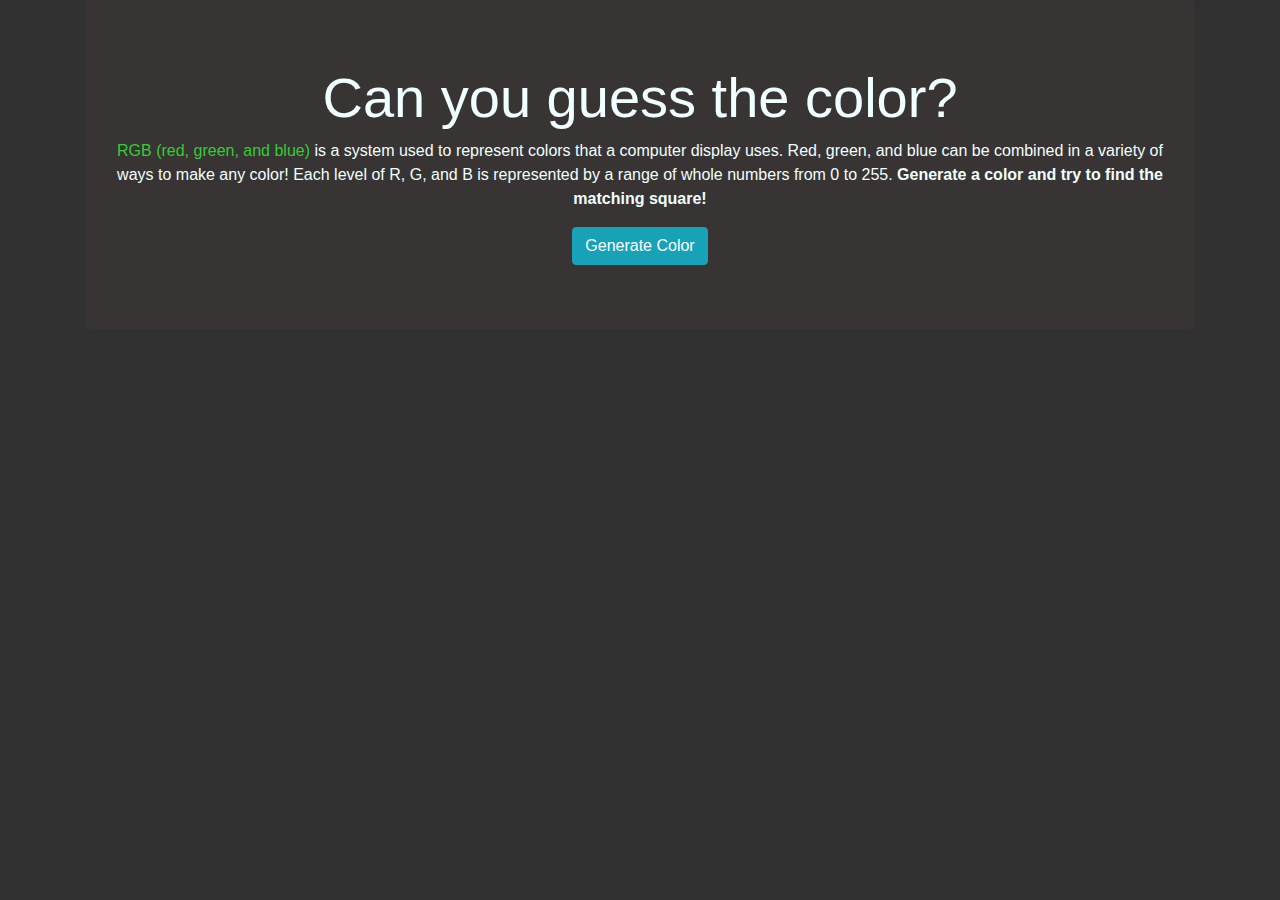
<file: index.html>
<!DOCTYPE html>
<html lang="en">

<head>
  <meta charset="UTF-8">
  <meta name="viewport" content="width=device-width, initial-scale=1.0">
  <title>Guess That Color</title>
  <!-- CSS only -->
  <link rel="stylesheet" href="https://stackpath.bootstrapcdn.com/bootstrap/4.5.2/css/bootstrap.min.css"
    integrity="sha384-JcKb8q3iqJ61gNV9KGb8thSsNjpSL0n8PARn9HuZOnIxN0hoP+VmmDGMN5t9UJ0Z" crossorigin="anonymous">
  <link rel="stylesheet" href="app.css">

</head>

<body>
  <div class="container text-center">
    <div class="jumbotron text-center">
      <h1 class="display-4">Can you guess the color?</h1>
      <p><a href="https://whatis.techtarget.com/definition/RGB-red-green-and-blue">RGB (red, green, and blue)</a> is a
        system used to represent colors that a computer display uses.
        Red, green, and blue can be combined in a variety of ways to make any color! Each level of R, G, and B is
        represented by a range of
        whole numbers from 0 to 255. <b>Generate a color and try to find the matching square!</b></p>
      <p class="randomColor"></p>
      <div class="game-buttons">
        <button type="button" class="btn btn-info make-color">Generate Color</button>
      </div>
      <div class="alert alert-danger mt-3 hidden" role="alert">
        Wrong answer, try again
      </div>
    </div>
    <table class="color-grid mx-auto"></table>
    <div class="modal fade" id="myModal" tabindex="-1" role="dialog" aria-labelledby="exampleModalLabel"
      aria-hidden="true">
      <div class="modal-dialog" role="document">
        <div class="modal-content">
          <div class="modal-header">
            <h5 class="modal-title" id="exampleModalLabel">You won!!</h5>
            <button type="button" class="close" data-dismiss="modal" aria-label="Close">
              <span aria-hidden="true">&times;</span>
            </button>
          </div>
          <div class="modal-body">
            Way to go!! You picked the right color!
          </div>
          <div class="modal-footer">
            <button type="button" class="btn btn-secondary" data-dismiss="modal">Close</button>
            <button type="button" class="btn btn-info restartModal">Play Again</button>
          </div>
        </div>
      </div>
    </div>
  </div>
</body>
<!-- JS, Popper.js, and jQuery -->
<script src="https://code.jquery.com/jquery-3.5.1.slim.min.js"
  integrity="sha384-DfXdz2htPH0lsSSs5nCTpuj/zy4C+OGpamoFVy38MVBnE+IbbVYUew+OrCXaRkfj" crossorigin="anonymous"></script>
<script src="https://cdn.jsdelivr.net/npm/popper.js@1.16.1/dist/umd/popper.min.js"
  integrity="sha384-9/reFTGAW83EW2RDu2S0VKaIzap3H66lZH81PoYlFhbGU+6BZp6G7niu735Sk7lN" crossorigin="anonymous"></script>
<script src="https://stackpath.bootstrapcdn.com/bootstrap/4.5.2/js/bootstrap.min.js"
  integrity="sha384-B4gt1jrGC7Jh4AgTPSdUtOBvfO8shuf57BaghqFfPlYxofvL8/KUEfYiJOMMV+rV" crossorigin="anonymous"></script>
<script src="app.js"></script>

</html>
</file>
<file: app.css>
body, html {
  background-color: rgb(50, 49, 49);
}

.jumbotron {
  background-color: rgb(57, 52, 52);
  color: azure;
}

a {
  color: limegreen!important;
}

.randomColor{
  font-weight: bolder;
  font-size: 1.5em;
}

tr td {
  height: 13em;
  width: 18em;
  border: solid rgb(105, 233, 210) 5px;
  border-radius: 30px!important;
}

.color-grid{
  border-collapse: separate!important;
  border-spacing: 15px 15px!important;
}

.hidden {
  display: none;
}
</file>
